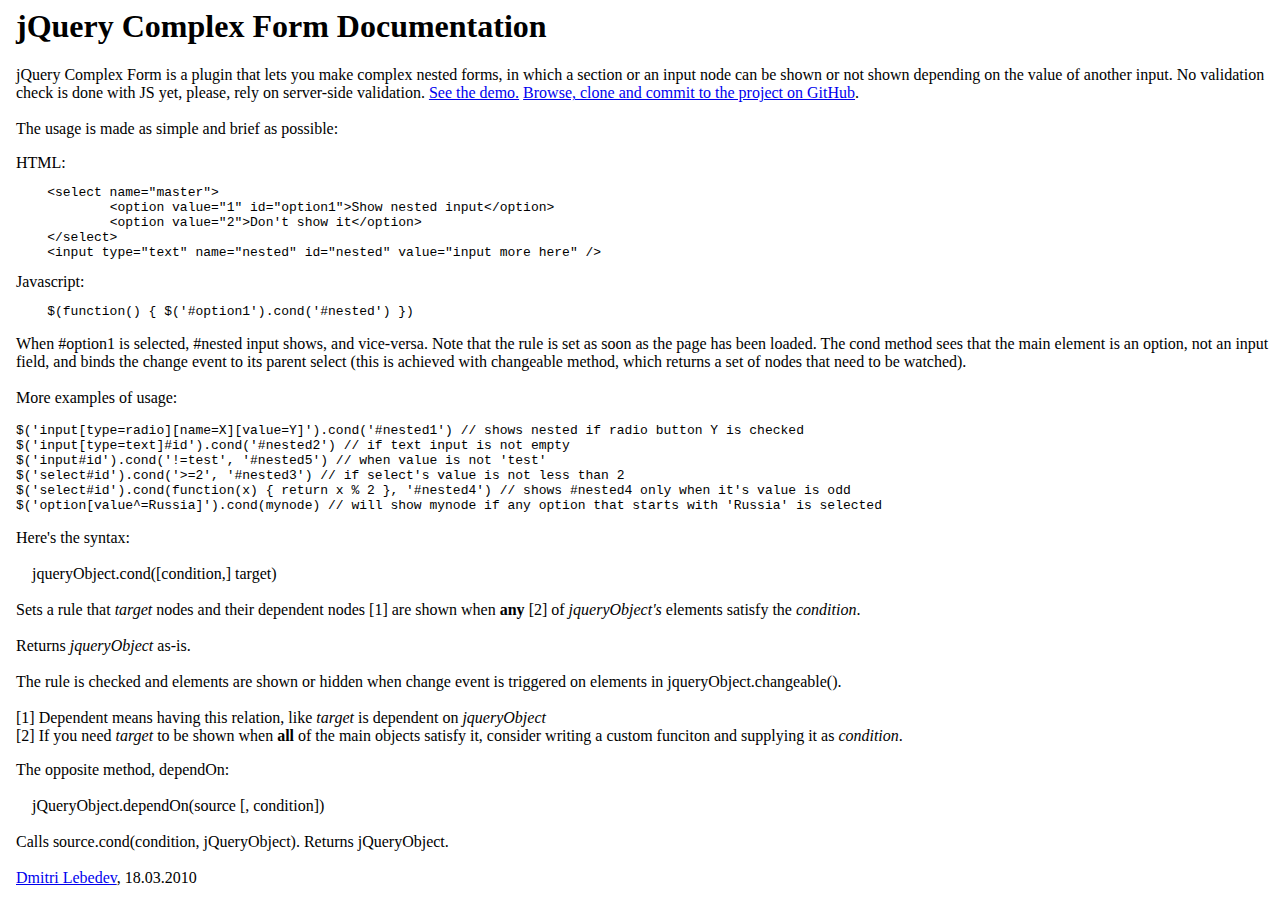
<file: doc.htm>
<html>
<head><title>jQuery Complex Form Documentation</title>
<link rel="stylesheet" type="text/css" href="style.css" />
</head>
<body>
<h1>jQuery Complex Form Documentation</h1>

<p>jQuery Complex Form is a plugin that lets you make complex nested forms, in which a section or an input node can be shown or not shown depending on the value of another input. No validation check is done with JS yet, please, rely on server-side validation. <a href="index.htm">See the demo.</a> <a href="http://github.com/culebron/jQuery-Complex-Form/">Browse, clone and commit to the project on GitHub</a>.<br /><br />

The usage is made as simple and brief as possible:</p>

HTML:
<pre>    &lt;select name="master">
	    &lt;option value="1" id="option1">Show nested input&lt;/option>
	    &lt;option value="2">Don't show it&lt;/option>
    &lt;/select>
    &lt;input type="text" name="nested" id="nested" value="input more here" />
</pre>

Javascript:
<pre>    $(function() { $('#option1').cond('#nested') })</pre>

<p>When #option1 is selected, #nested input shows, and vice-versa. Note that the rule is set as soon as the page has been loaded. The <span>cond</span> method sees that the main element is an <span>option</span>, not an input field, and binds the <span>change</span> event to its parent <span>select</span> (this is achieved with <span>changeable</span> method, which returns a set of nodes that need to be watched).<br/ ><br />
More examples of usage:</p>

<code>$('input[type=radio][name=X][value=Y]').cond('#nested1') // shows nested if radio button Y is checked<br />
$('input[type=text]#id').cond('#nested2') // if text input is not empty<br />
$('input#id').cond('!=test', '#nested5') // when value is not 'test'<br />
$('select#id').cond('>=2', '#nested3') // if select's value is not less than 2<br />
$('select#id').cond(function(x) { return x % 2 }, '#nested4') // shows #nested4 only when it's value is odd<br />
$('option[value^=Russia]').cond(mynode) // will show mynode if any option that starts with 'Russia' is selected</code>

<p>Here's the syntax:<br /><br />

&nbsp;&nbsp;&nbsp;&nbsp;jqueryObject.cond([condition,] target)<br /><br />

Sets a rule that <i>target</i> nodes and their dependent nodes [1] are shown when <b>any</b> [2] of <i>jqueryObject's</i> elements satisfy the <i>condition</i>.<br /><br />

Returns <i>jqueryObject</i> as-is.<br /><br />

The rule is checked and elements are shown or hidden when <span>change</span> event is triggered on elements in <span>jqueryObject.changeable()</span>.<br /><br />

[1] Dependent means having this relation, like <i>target</i> is dependent on <i>jqueryObject</i><br />
[2] If you need <i>target</i> to be shown when <b>all</b> of the main objects satisfy it, consider writing a custom funciton and supplying it as <i>condition</i>.
</p>

<p>The opposite method, dependOn:<br /><br />

&nbsp;&nbsp;&nbsp;&nbsp;jQueryObject.dependOn(source [, condition])<br /><br />

Calls <span>source.cond(condition, jQueryObject)</span>. Returns jQueryObject.<br /><br />

<a href="mailto:detail@ngs.ru">Dmitri Lebedev</a>, 18.03.2010</p>

</body>
</html>
</file>
<file: style.css>
body {
	margin-left: 1em;
}
div.subform {
	border: 1px solid #000;
	margin: 1em 0 1em -0.5em;
	padding: 0.5em;
}

form > input, form > select, form > textarea {
	margin: 1em 0.5em 1em;
}
</file>
